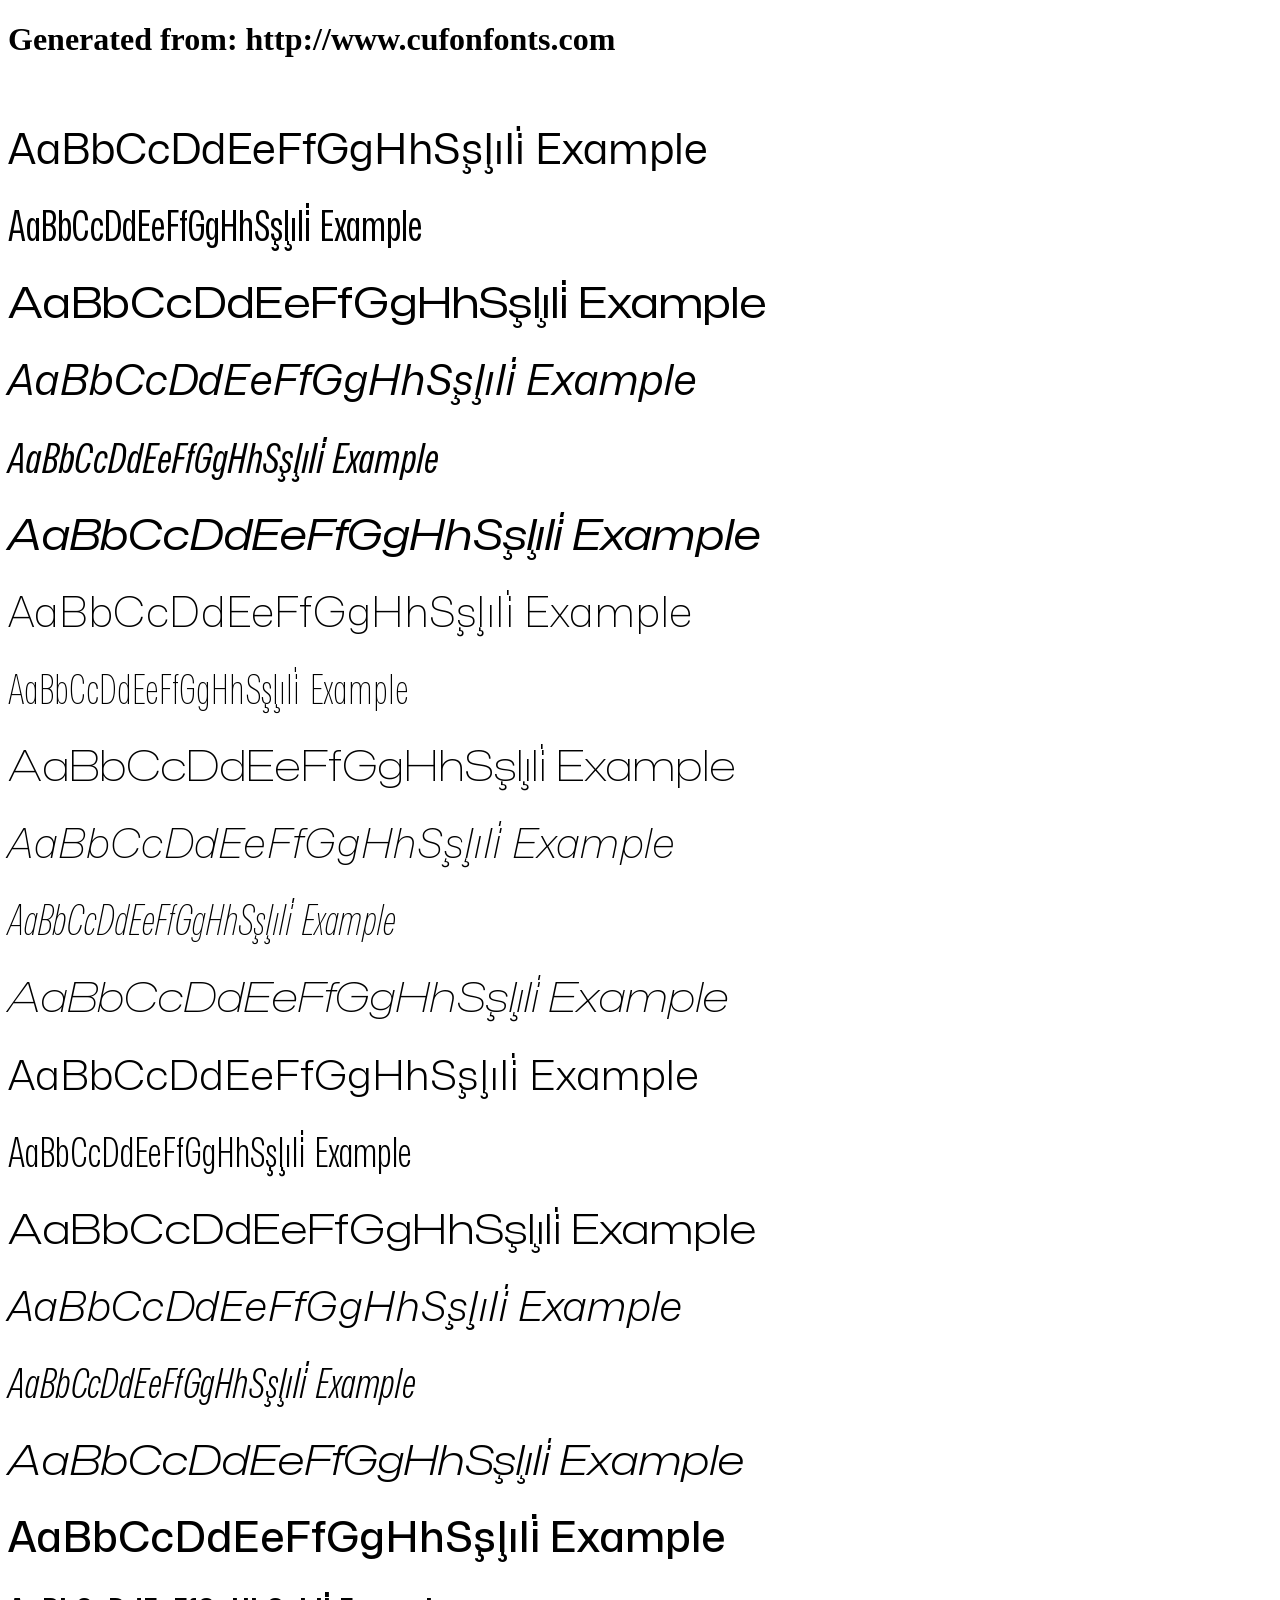
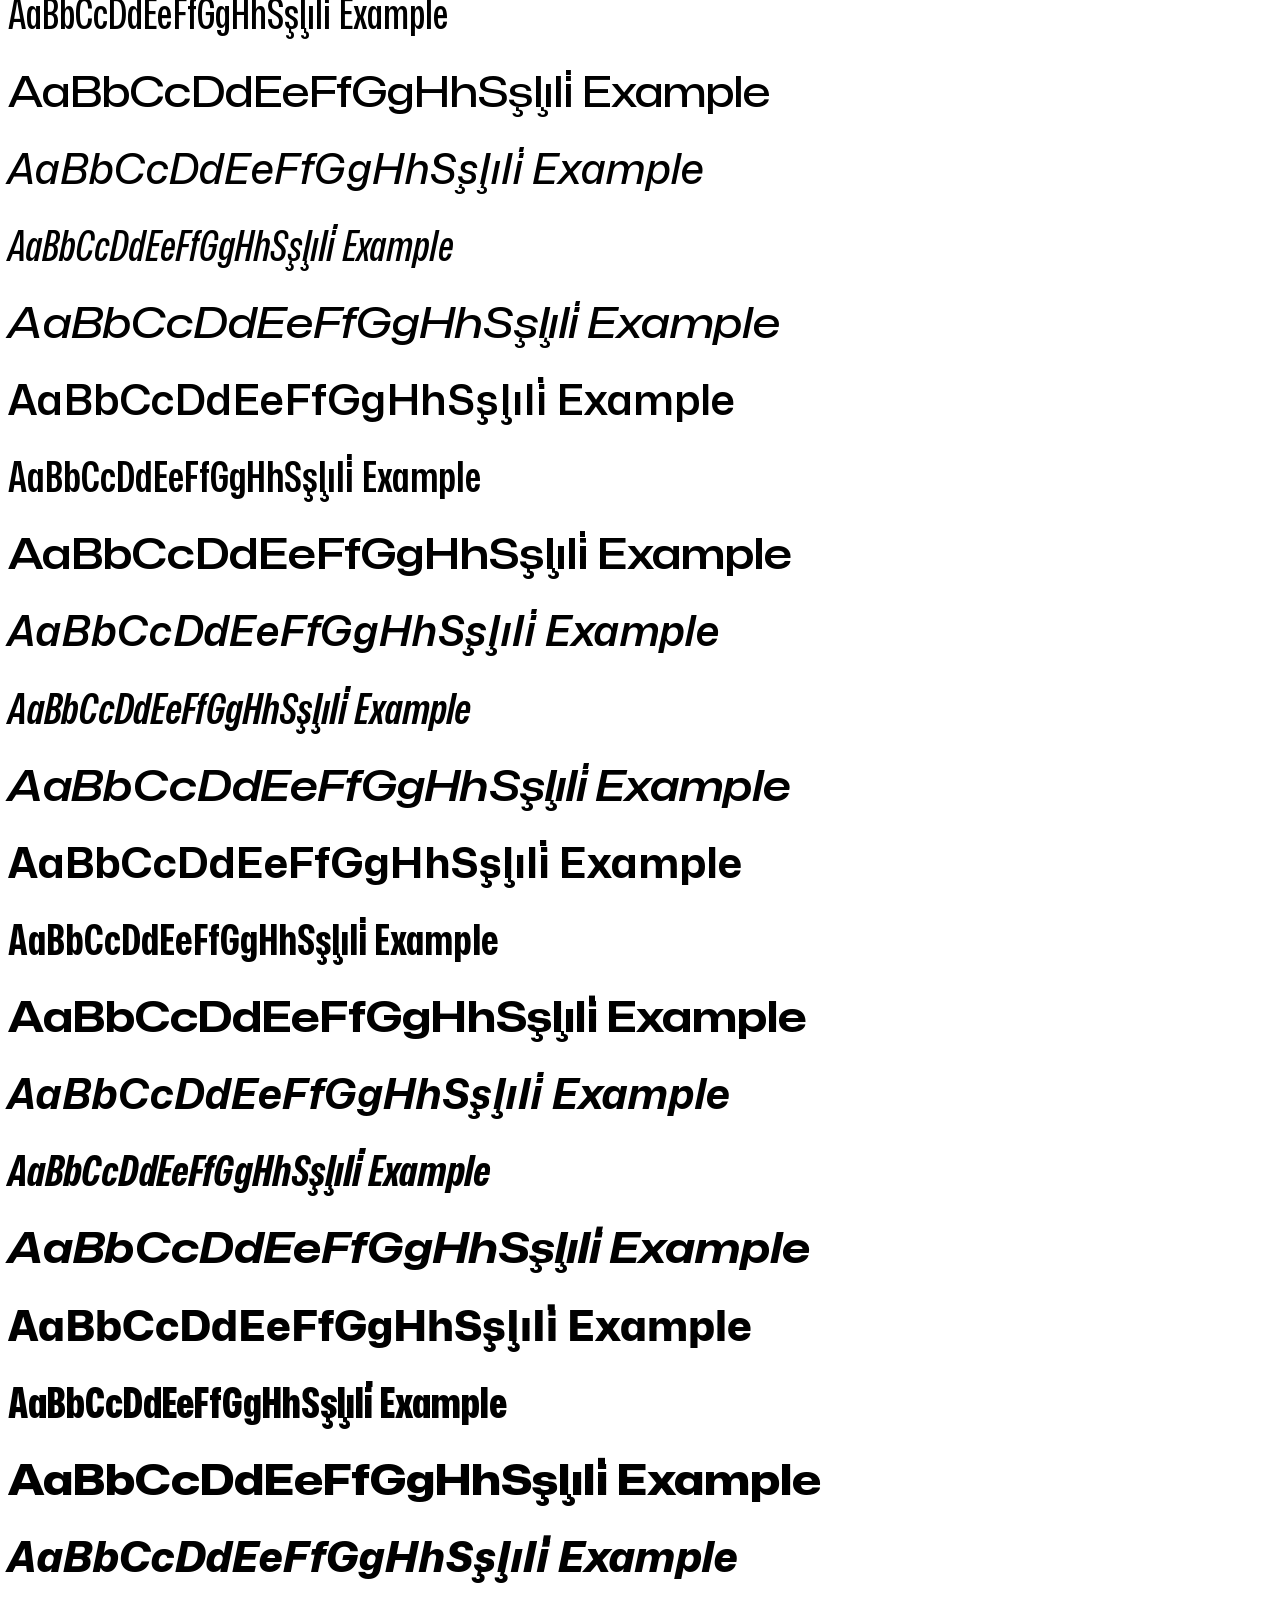
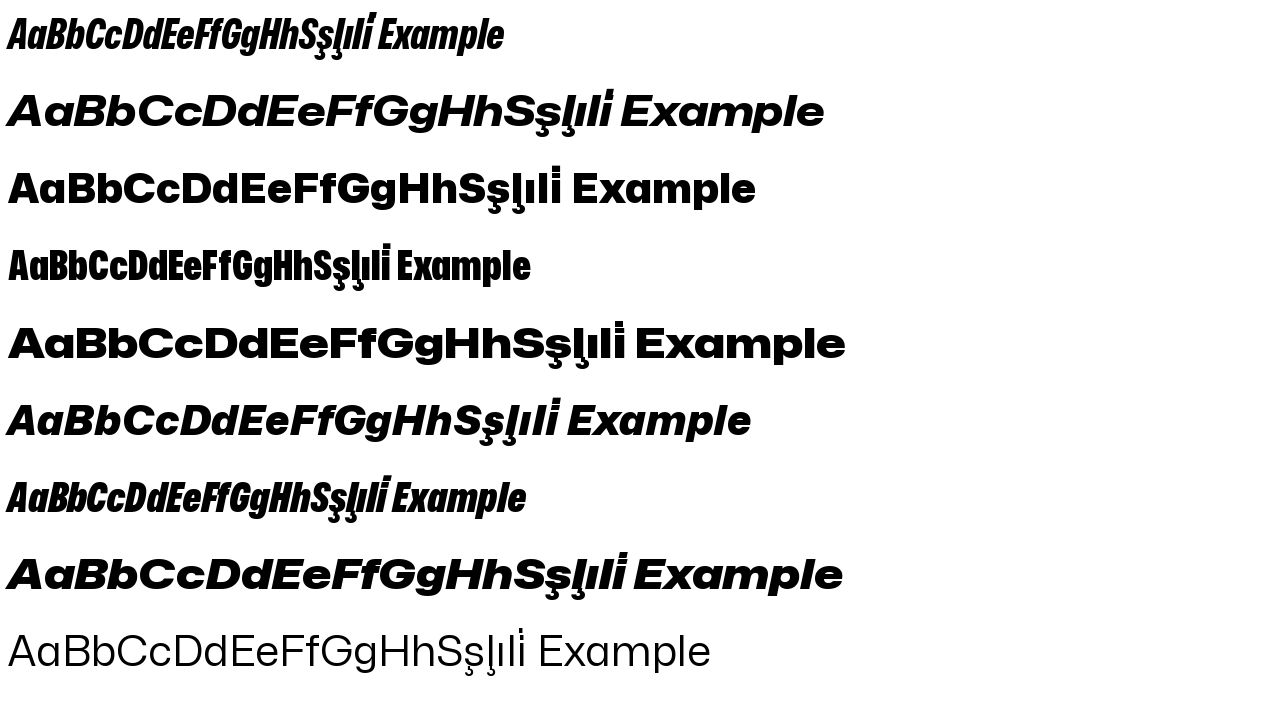
<file: font/example.html>
<!DOCTYPE html>
<html xmlns="http://www.w3.org/1999/xhtml">
<head>
    <meta http-equiv="Content-Type" content="text/html; charset=utf-8"/>
    <link rel="stylesheet" type="text/css"
          href="style.css"/>
</head>

<body>

<h1>Generated from: http://www.cufonfonts.com</h1><br/>
<h1 style="font-family:'Mona-Sans Regular';font-weight:normal;font-size:42px">AaBbCcDdEeFfGgHhŞşIıİi Example</h1>
<h1 style="font-family:'Mona-Sans Regular Narrow';font-weight:normal;font-size:42px">AaBbCcDdEeFfGgHhŞşIıİi Example</h1>
<h1 style="font-family:'Mona-Sans Regular Wide';font-weight:normal;font-size:42px">AaBbCcDdEeFfGgHhŞşIıİi Example</h1>
<h1 style="font-family:'Mona-Sans Regular Italic';font-weight:normal;font-size:42px">AaBbCcDdEeFfGgHhŞşIıİi Example</h1>
<h1 style="font-family:'Mona-Sans Regular Narrow Italic';font-weight:normal;font-size:42px">AaBbCcDdEeFfGgHhŞşIıİi Example</h1>
<h1 style="font-family:'Mona-Sans Regular Wide Italic';font-weight:normal;font-size:42px">AaBbCcDdEeFfGgHhŞşIıİi Example</h1>
<h1 style="font-family:'Mona-Sans UltraLight';font-weight:normal;font-size:42px">AaBbCcDdEeFfGgHhŞşIıİi Example</h1>
<h1 style="font-family:'Mona-Sans UltraLight Narrow';font-weight:normal;font-size:42px">AaBbCcDdEeFfGgHhŞşIıİi Example</h1>
<h1 style="font-family:'Mona-Sans UltraLight Wide';font-weight:normal;font-size:42px">AaBbCcDdEeFfGgHhŞşIıİi Example</h1>
<h1 style="font-family:'Mona-Sans UltraLight Italic';font-weight:normal;font-size:42px">AaBbCcDdEeFfGgHhŞşIıİi Example</h1>
<h1 style="font-family:'Mona-Sans UltraLight Narrow Italic';font-weight:normal;font-size:42px">AaBbCcDdEeFfGgHhŞşIıİi Example</h1>
<h1 style="font-family:'Mona-Sans UltraLight Wide Italic';font-weight:normal;font-size:42px">AaBbCcDdEeFfGgHhŞşIıİi Example</h1>
<h1 style="font-family:'Mona-Sans Light';font-weight:normal;font-size:42px">AaBbCcDdEeFfGgHhŞşIıİi Example</h1>
<h1 style="font-family:'Mona-Sans Light Narrow';font-weight:normal;font-size:42px">AaBbCcDdEeFfGgHhŞşIıİi Example</h1>
<h1 style="font-family:'Mona-Sans Light Wide';font-weight:normal;font-size:42px">AaBbCcDdEeFfGgHhŞşIıİi Example</h1>
<h1 style="font-family:'Mona-Sans Light Italic';font-weight:normal;font-size:42px">AaBbCcDdEeFfGgHhŞşIıİi Example</h1>
<h1 style="font-family:'Mona-Sans Light Narrow Italic';font-weight:normal;font-size:42px">AaBbCcDdEeFfGgHhŞşIıİi Example</h1>
<h1 style="font-family:'Mona-Sans Light Wide Italic';font-weight:normal;font-size:42px">AaBbCcDdEeFfGgHhŞşIıİi Example</h1>
<h1 style="font-family:'Mona-Sans Medium';font-weight:normal;font-size:42px">AaBbCcDdEeFfGgHhŞşIıİi Example</h1>
<h1 style="font-family:'Mona-Sans Medium Narrow';font-weight:normal;font-size:42px">AaBbCcDdEeFfGgHhŞşIıİi Example</h1>
<h1 style="font-family:'Mona-Sans Medium Wide';font-weight:normal;font-size:42px">AaBbCcDdEeFfGgHhŞşIıİi Example</h1>
<h1 style="font-family:'Mona-Sans Medium Italic';font-weight:normal;font-size:42px">AaBbCcDdEeFfGgHhŞşIıİi Example</h1>
<h1 style="font-family:'Mona-Sans Medium Narrow Italic';font-weight:normal;font-size:42px">AaBbCcDdEeFfGgHhŞşIıİi Example</h1>
<h1 style="font-family:'Mona-Sans Medium Wide Italic';font-weight:normal;font-size:42px">AaBbCcDdEeFfGgHhŞşIıİi Example</h1>
<h1 style="font-family:'Mona-Sans SemiBold';font-weight:normal;font-size:42px">AaBbCcDdEeFfGgHhŞşIıİi Example</h1>
<h1 style="font-family:'Mona-Sans SemiBold Narrow';font-weight:normal;font-size:42px">AaBbCcDdEeFfGgHhŞşIıİi Example</h1>
<h1 style="font-family:'Mona-Sans SemiBold Wide';font-weight:normal;font-size:42px">AaBbCcDdEeFfGgHhŞşIıİi Example</h1>
<h1 style="font-family:'Mona-Sans SemiBold Italic';font-weight:normal;font-size:42px">AaBbCcDdEeFfGgHhŞşIıİi Example</h1>
<h1 style="font-family:'Mona-Sans SemiBold Narrow Italic';font-weight:normal;font-size:42px">AaBbCcDdEeFfGgHhŞşIıİi Example</h1>
<h1 style="font-family:'Mona-Sans SemiBold Wide Italic';font-weight:normal;font-size:42px">AaBbCcDdEeFfGgHhŞşIıİi Example</h1>
<h1 style="font-family:'Mona-Sans Bold';font-weight:normal;font-size:42px">AaBbCcDdEeFfGgHhŞşIıİi Example</h1>
<h1 style="font-family:'Mona-Sans Bold Narrow';font-weight:normal;font-size:42px">AaBbCcDdEeFfGgHhŞşIıİi Example</h1>
<h1 style="font-family:'Mona-Sans Bold Wide';font-weight:normal;font-size:42px">AaBbCcDdEeFfGgHhŞşIıİi Example</h1>
<h1 style="font-family:'Mona-Sans Bold Italic';font-weight:normal;font-size:42px">AaBbCcDdEeFfGgHhŞşIıİi Example</h1>
<h1 style="font-family:'Mona-Sans Bold Narrow Italic';font-weight:normal;font-size:42px">AaBbCcDdEeFfGgHhŞşIıİi Example</h1>
<h1 style="font-family:'Mona-Sans Bold Wide Italic';font-weight:normal;font-size:42px">AaBbCcDdEeFfGgHhŞşIıİi Example</h1>
<h1 style="font-family:'Mona-Sans ExtraBold';font-weight:normal;font-size:42px">AaBbCcDdEeFfGgHhŞşIıİi Example</h1>
<h1 style="font-family:'Mona-Sans ExtraBold Narrow';font-weight:normal;font-size:42px">AaBbCcDdEeFfGgHhŞşIıİi Example</h1>
<h1 style="font-family:'Mona-Sans ExtraBold Wide';font-weight:normal;font-size:42px">AaBbCcDdEeFfGgHhŞşIıİi Example</h1>
<h1 style="font-family:'Mona-Sans ExtraBold Italic';font-weight:normal;font-size:42px">AaBbCcDdEeFfGgHhŞşIıİi Example</h1>
<h1 style="font-family:'Mona-Sans ExtraBold Narrow Italic';font-weight:normal;font-size:42px">AaBbCcDdEeFfGgHhŞşIıİi Example</h1>
<h1 style="font-family:'Mona-Sans ExtraBold Wide Italic';font-weight:normal;font-size:42px">AaBbCcDdEeFfGgHhŞşIıİi Example</h1>
<h1 style="font-family:'Mona-Sans Black';font-weight:normal;font-size:42px">AaBbCcDdEeFfGgHhŞşIıİi Example</h1>
<h1 style="font-family:'Mona-Sans Black Narrow';font-weight:normal;font-size:42px">AaBbCcDdEeFfGgHhŞşIıİi Example</h1>
<h1 style="font-family:'Mona-Sans Black Wide';font-weight:normal;font-size:42px">AaBbCcDdEeFfGgHhŞşIıİi Example</h1>
<h1 style="font-family:'Mona-Sans Black Italic';font-weight:normal;font-size:42px">AaBbCcDdEeFfGgHhŞşIıİi Example</h1>
<h1 style="font-family:'Mona-Sans Black Narrow Italic';font-weight:normal;font-size:42px">AaBbCcDdEeFfGgHhŞşIıİi Example</h1>
<h1 style="font-family:'Mona-Sans Black Wide Italic';font-weight:normal;font-size:42px">AaBbCcDdEeFfGgHhŞşIıİi Example</h1>
<h1 style="font-family:'Mona Sans Thin';font-weight:normal;font-size:42px">AaBbCcDdEeFfGgHhŞşIıİi Example</h1>


</body>
</html>
</file>
<file: font/style.css>
/* #### Generated By: http://www.cufonfonts.com #### */

    @font-face {
    font-family: 'Mona-Sans Regular';
    font-style: normal;
    font-weight: normal;
    src: local('Mona-Sans Regular'), url('Mona-Sans-Regular.woff') format('woff');
    }
    

    @font-face {
    font-family: 'Mona-Sans Regular Narrow';
    font-style: normal;
    font-weight: normal;
    src: local('Mona-Sans Regular Narrow'), url('Mona-Sans-RegularNarrow.woff') format('woff');
    }
    

    @font-face {
    font-family: 'Mona-Sans Regular Wide';
    font-style: normal;
    font-weight: normal;
    src: local('Mona-Sans Regular Wide'), url('Mona-Sans-RegularWide.woff') format('woff');
    }
    

    @font-face {
    font-family: 'Mona-Sans Regular Italic';
    font-style: normal;
    font-weight: normal;
    src: local('Mona-Sans Regular Italic'), url('Mona-Sans-RegularItalic.woff') format('woff');
    }
    

    @font-face {
    font-family: 'Mona-Sans Regular Narrow Italic';
    font-style: normal;
    font-weight: normal;
    src: local('Mona-Sans Regular Narrow Italic'), url('Mona-Sans-RegularNarrowItalic.woff') format('woff');
    }
    

    @font-face {
    font-family: 'Mona-Sans Regular Wide Italic';
    font-style: normal;
    font-weight: normal;
    src: local('Mona-Sans Regular Wide Italic'), url('Mona-Sans-RegularWideItalic.woff') format('woff');
    }
    

    @font-face {
    font-family: 'Mona-Sans UltraLight';
    font-style: normal;
    font-weight: normal;
    src: local('Mona-Sans UltraLight'), url('Mona-Sans-UltraLight.woff') format('woff');
    }
    

    @font-face {
    font-family: 'Mona-Sans UltraLight Narrow';
    font-style: normal;
    font-weight: normal;
    src: local('Mona-Sans UltraLight Narrow'), url('Mona-Sans-UltraLightNarrow.woff') format('woff');
    }
    

    @font-face {
    font-family: 'Mona-Sans UltraLight Wide';
    font-style: normal;
    font-weight: normal;
    src: local('Mona-Sans UltraLight Wide'), url('Mona-Sans-UltraLightWide.woff') format('woff');
    }
    

    @font-face {
    font-family: 'Mona-Sans UltraLight Italic';
    font-style: normal;
    font-weight: normal;
    src: local('Mona-Sans UltraLight Italic'), url('Mona-Sans-UltraLightItalic.woff') format('woff');
    }
    

    @font-face {
    font-family: 'Mona-Sans UltraLight Narrow Italic';
    font-style: normal;
    font-weight: normal;
    src: local('Mona-Sans UltraLight Narrow Italic'), url('Mona-Sans-UltraLightNarrowItalic.woff') format('woff');
    }
    

    @font-face {
    font-family: 'Mona-Sans UltraLight Wide Italic';
    font-style: normal;
    font-weight: normal;
    src: local('Mona-Sans UltraLight Wide Italic'), url('Mona-Sans-UltraLightWideItalic.woff') format('woff');
    }
    

    @font-face {
    font-family: 'Mona-Sans Light';
    font-style: normal;
    font-weight: normal;
    src: local('Mona-Sans Light'), url('Mona-Sans-Light.woff') format('woff');
    }
    

    @font-face {
    font-family: 'Mona-Sans Light Narrow';
    font-style: normal;
    font-weight: normal;
    src: local('Mona-Sans Light Narrow'), url('Mona-Sans-LightNarrow.woff') format('woff');
    }
    

    @font-face {
    font-family: 'Mona-Sans Light Wide';
    font-style: normal;
    font-weight: normal;
    src: local('Mona-Sans Light Wide'), url('Mona-Sans-LightWide.woff') format('woff');
    }
    

    @font-face {
    font-family: 'Mona-Sans Light Italic';
    font-style: normal;
    font-weight: normal;
    src: local('Mona-Sans Light Italic'), url('Mona-Sans-LightItalic.woff') format('woff');
    }
    

    @font-face {
    font-family: 'Mona-Sans Light Narrow Italic';
    font-style: normal;
    font-weight: normal;
    src: local('Mona-Sans Light Narrow Italic'), url('Mona-Sans-LightNarrowItalic.woff') format('woff');
    }
    

    @font-face {
    font-family: 'Mona-Sans Light Wide Italic';
    font-style: normal;
    font-weight: normal;
    src: local('Mona-Sans Light Wide Italic'), url('Mona-Sans-LightWideItalic.woff') format('woff');
    }
    

    @font-face {
    font-family: 'Mona-Sans Medium';
    font-style: normal;
    font-weight: normal;
    src: local('Mona-Sans Medium'), url('Mona-Sans-Medium.woff') format('woff');
    }
    

    @font-face {
    font-family: 'Mona-Sans Medium Narrow';
    font-style: normal;
    font-weight: normal;
    src: local('Mona-Sans Medium Narrow'), url('Mona-Sans-MediumNarrow.woff') format('woff');
    }
    

    @font-face {
    font-family: 'Mona-Sans Medium Wide';
    font-style: normal;
    font-weight: normal;
    src: local('Mona-Sans Medium Wide'), url('Mona-Sans-MediumWide.woff') format('woff');
    }
    

    @font-face {
    font-family: 'Mona-Sans Medium Italic';
    font-style: normal;
    font-weight: normal;
    src: local('Mona-Sans Medium Italic'), url('Mona-Sans-MediumItalic.woff') format('woff');
    }
    

    @font-face {
    font-family: 'Mona-Sans Medium Narrow Italic';
    font-style: normal;
    font-weight: normal;
    src: local('Mona-Sans Medium Narrow Italic'), url('Mona-Sans-MediumNarrowItalic.woff') format('woff');
    }
    

    @font-face {
    font-family: 'Mona-Sans Medium Wide Italic';
    font-style: normal;
    font-weight: normal;
    src: local('Mona-Sans Medium Wide Italic'), url('Mona-Sans-MediumWideItalic.woff') format('woff');
    }
    

    @font-face {
    font-family: 'Mona-Sans SemiBold';
    font-style: normal;
    font-weight: normal;
    src: local('Mona-Sans SemiBold'), url('Mona-Sans-SemiBold.woff') format('woff');
    }
    

    @font-face {
    font-family: 'Mona-Sans SemiBold Narrow';
    font-style: normal;
    font-weight: normal;
    src: local('Mona-Sans SemiBold Narrow'), url('Mona-Sans-SemiBoldNarrow.woff') format('woff');
    }
    

    @font-face {
    font-family: 'Mona-Sans SemiBold Wide';
    font-style: normal;
    font-weight: normal;
    src: local('Mona-Sans SemiBold Wide'), url('Mona-Sans-SemiBoldWide.woff') format('woff');
    }
    

    @font-face {
    font-family: 'Mona-Sans SemiBold Italic';
    font-style: normal;
    font-weight: normal;
    src: local('Mona-Sans SemiBold Italic'), url('Mona-Sans-SemiBoldItalic.woff') format('woff');
    }
    

    @font-face {
    font-family: 'Mona-Sans SemiBold Narrow Italic';
    font-style: normal;
    font-weight: normal;
    src: local('Mona-Sans SemiBold Narrow Italic'), url('Mona-Sans-SemiBoldNarrowItalic.woff') format('woff');
    }
    

    @font-face {
    font-family: 'Mona-Sans SemiBold Wide Italic';
    font-style: normal;
    font-weight: normal;
    src: local('Mona-Sans SemiBold Wide Italic'), url('Mona-Sans-SemiBoldWideItalic.woff') format('woff');
    }
    

    @font-face {
    font-family: 'Mona-Sans Bold';
    font-style: normal;
    font-weight: normal;
    src: local('Mona-Sans Bold'), url('Mona-Sans-Bold.woff') format('woff');
    }
    

    @font-face {
    font-family: 'Mona-Sans Bold Narrow';
    font-style: normal;
    font-weight: normal;
    src: local('Mona-Sans Bold Narrow'), url('Mona-Sans-BoldNarrow.woff') format('woff');
    }
    

    @font-face {
    font-family: 'Mona-Sans Bold Wide';
    font-style: normal;
    font-weight: normal;
    src: local('Mona-Sans Bold Wide'), url('Mona-Sans-BoldWide.woff') format('woff');
    }
    

    @font-face {
    font-family: 'Mona-Sans Bold Italic';
    font-style: normal;
    font-weight: normal;
    src: local('Mona-Sans Bold Italic'), url('Mona-Sans-BoldItalic.woff') format('woff');
    }
    

    @font-face {
    font-family: 'Mona-Sans Bold Narrow Italic';
    font-style: normal;
    font-weight: normal;
    src: local('Mona-Sans Bold Narrow Italic'), url('Mona-Sans-BoldNarrowItalic.woff') format('woff');
    }
    

    @font-face {
    font-family: 'Mona-Sans Bold Wide Italic';
    font-style: normal;
    font-weight: normal;
    src: local('Mona-Sans Bold Wide Italic'), url('Mona-Sans-BoldWideItalic.woff') format('woff');
    }
    

    @font-face {
    font-family: 'Mona-Sans ExtraBold';
    font-style: normal;
    font-weight: normal;
    src: local('Mona-Sans ExtraBold'), url('Mona-Sans-ExtraBold.woff') format('woff');
    }
    

    @font-face {
    font-family: 'Mona-Sans ExtraBold Narrow';
    font-style: normal;
    font-weight: normal;
    src: local('Mona-Sans ExtraBold Narrow'), url('Mona-Sans-ExtraBoldNarrow.woff') format('woff');
    }
    

    @font-face {
    font-family: 'Mona-Sans ExtraBold Wide';
    font-style: normal;
    font-weight: normal;
    src: local('Mona-Sans ExtraBold Wide'), url('Mona-Sans-ExtraBoldWide.woff') format('woff');
    }
    

    @font-face {
    font-family: 'Mona-Sans ExtraBold Italic';
    font-style: normal;
    font-weight: normal;
    src: local('Mona-Sans ExtraBold Italic'), url('Mona-Sans-ExtraBoldItalic.woff') format('woff');
    }
    

    @font-face {
    font-family: 'Mona-Sans ExtraBold Narrow Italic';
    font-style: normal;
    font-weight: normal;
    src: local('Mona-Sans ExtraBold Narrow Italic'), url('Mona-Sans-ExtraBoldNarrowItalic.woff') format('woff');
    }
    

    @font-face {
    font-family: 'Mona-Sans ExtraBold Wide Italic';
    font-style: normal;
    font-weight: normal;
    src: local('Mona-Sans ExtraBold Wide Italic'), url('Mona-Sans-ExtraBoldWideItalic.woff') format('woff');
    }
    

    @font-face {
    font-family: 'Mona-Sans Black';
    font-style: normal;
    font-weight: normal;
    src: local('Mona-Sans Black'), url('Mona-Sans-Black.woff') format('woff');
    }
    

    @font-face {
    font-family: 'Mona-Sans Black Narrow';
    font-style: normal;
    font-weight: normal;
    src: local('Mona-Sans Black Narrow'), url('Mona-Sans-BlackNarrow.woff') format('woff');
    }
    

    @font-face {
    font-family: 'Mona-Sans Black Wide';
    font-style: normal;
    font-weight: normal;
    src: local('Mona-Sans Black Wide'), url('Mona-Sans-BlackWide.woff') format('woff');
    }
    

    @font-face {
    font-family: 'Mona-Sans Black Italic';
    font-style: normal;
    font-weight: normal;
    src: local('Mona-Sans Black Italic'), url('Mona-Sans-BlackItalic.woff') format('woff');
    }
    

    @font-face {
    font-family: 'Mona-Sans Black Narrow Italic';
    font-style: normal;
    font-weight: normal;
    src: local('Mona-Sans Black Narrow Italic'), url('Mona-Sans-BlackNarrowItalic.woff') format('woff');
    }
    

    @font-face {
    font-family: 'Mona-Sans Black Wide Italic';
    font-style: normal;
    font-weight: normal;
    src: local('Mona-Sans Black Wide Italic'), url('Mona-Sans-BlackWideItalic.woff') format('woff');
    }
    

    @font-face {
    font-family: 'Mona Sans Thin';
    font-style: normal;
    font-weight: normal;
    src: local('Mona Sans Thin'), url('Mona-Sans.woff') format('woff');
    }
</file>
